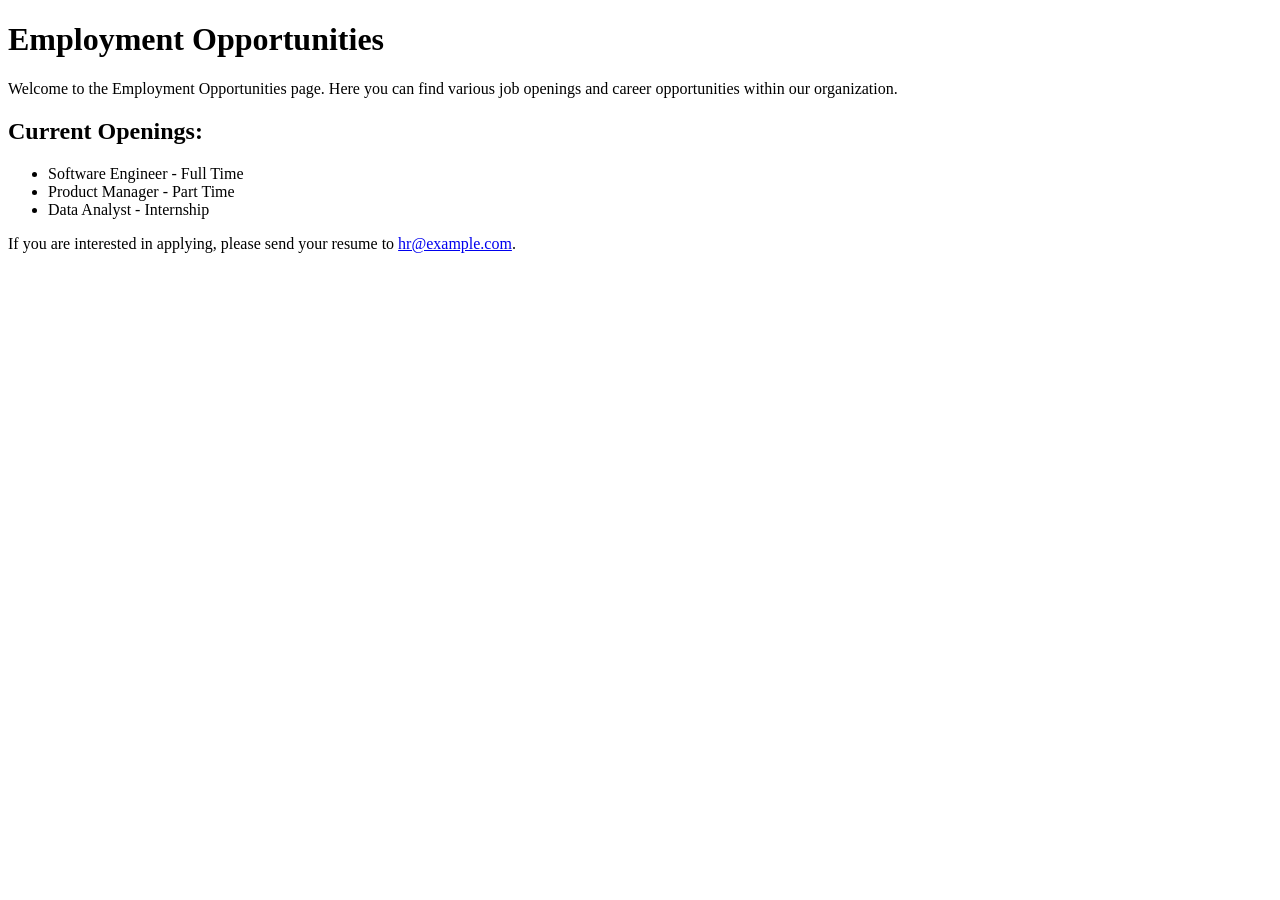
<file: employment.html>
<!DOCTYPE html>
<html lang="en">
<head>
    <meta charset="UTF-8">
    <meta name="viewport" content="width=device-width, initial-scale=1.0">
    <title>Employment Opportunities</title>
</head>
<body>
    <h1>Employment Opportunities</h1>
    <p>Welcome to the Employment Opportunities page. Here you can find various job openings and career opportunities within our organization.</p>
    <h2>Current Openings:</h2>
    <ul>
        <li>Software Engineer - Full Time</li>
        <li>Product Manager - Part Time</li>
        <li>Data Analyst - Internship</li>
    </ul>
    <p>If you are interested in applying, please send your resume to <a href="mailto:hr@example.com">hr@example.com</a>.</p>
</body>
</html>
</file>
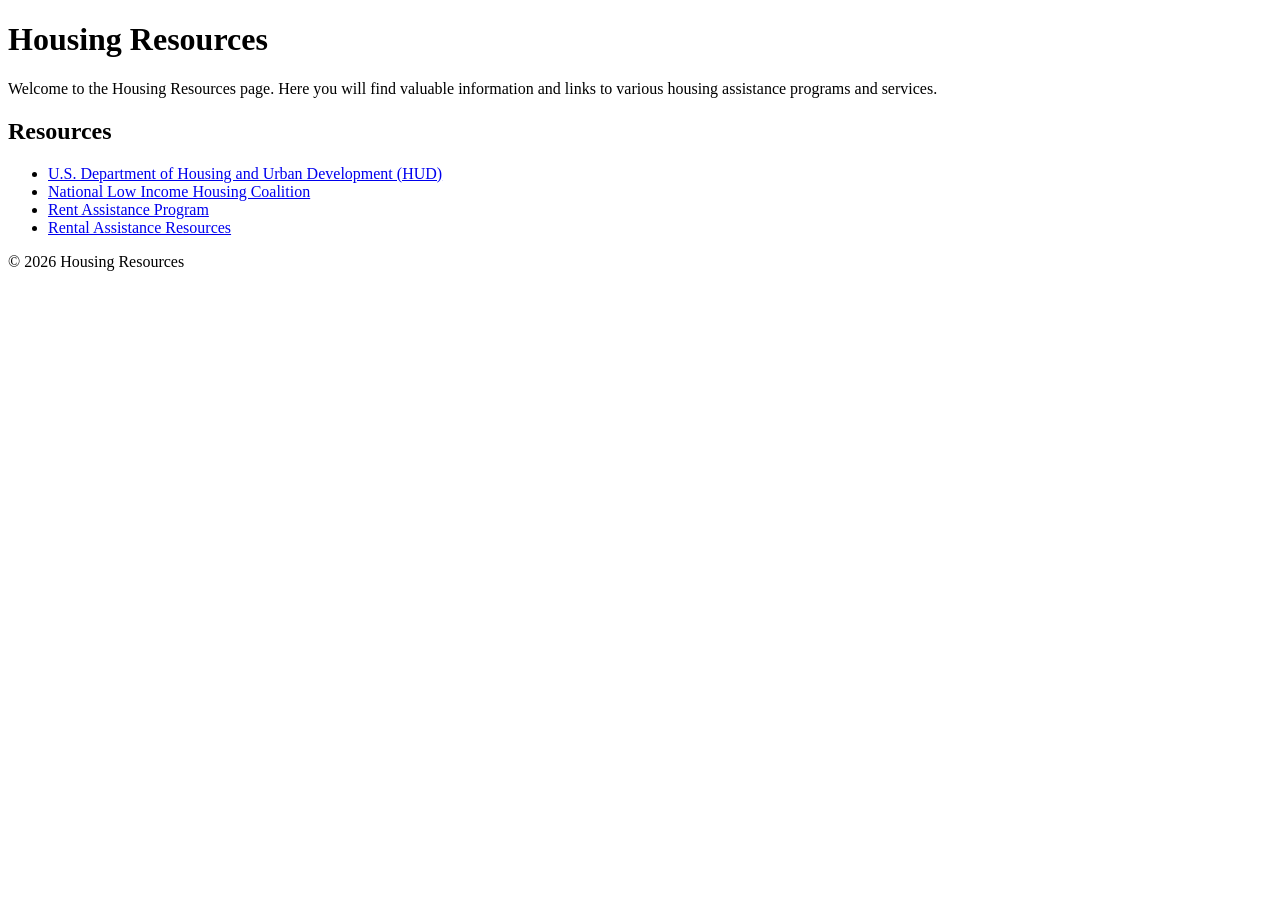
<file: housing.html>
<!DOCTYPE html>
<html lang="en">
<head>
    <meta charset="UTF-8">
    <meta name="viewport" content="width=device-width, initial-scale=1.0">
    <title>Housing Resources</title>
</head>
<body>
    <h1>Housing Resources</h1>
    <p>Welcome to the Housing Resources page. Here you will find valuable information and links to various housing assistance programs and services.</p>
    <h2>Resources</h2>
    <ul>
        <li><a href="https://www.hud.gov/" target="_blank">U.S. Department of Housing and Urban Development (HUD)</a></li>
        <li><a href="https://www.nationallowincomehousingcoalition.org/" target="_blank">National Low Income Housing Coalition</a></li>
        <li><a href="https://www.rentassistance.us/" target="_blank">Rent Assistance Program</a></li>
        <li><a href="https://www.hud.gov/topics/rental_assistance" target="_blank">Rental Assistance Resources</a></li>
    </ul>
    <footer>
        <p>&copy; 2026 Housing Resources</p>
    </footer>
</body>
</html>
</file>
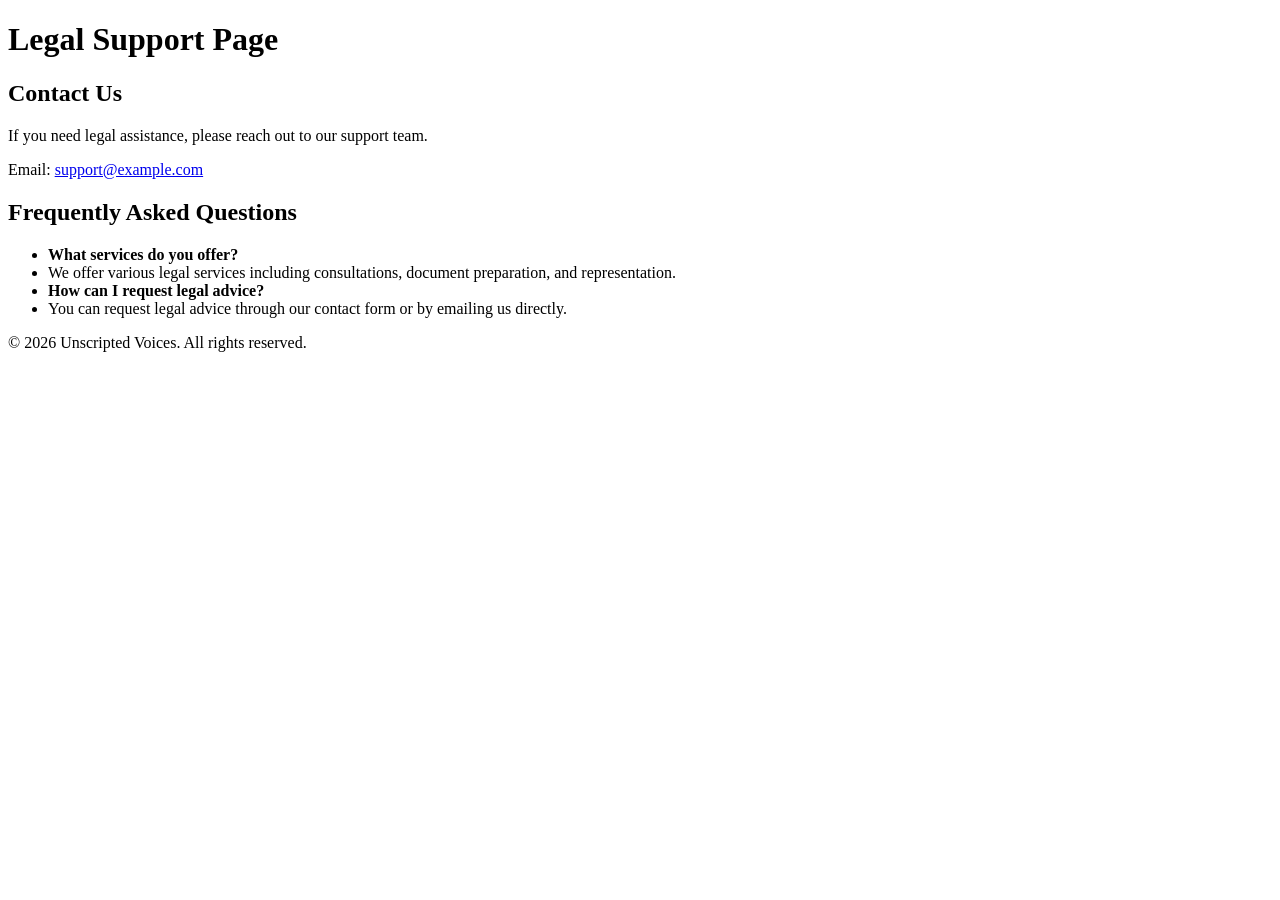
<file: legal.html>
<!DOCTYPE html>
<html lang="en">
<head>
    <meta charset="UTF-8">
    <meta name="viewport" content="width=device-width, initial-scale=1.0">
    <title>Legal Support</title>
</head>
<body>
    <header>
        <h1>Legal Support Page</h1>
    </header>
    <main>
        <section>
            <h2>Contact Us</h2>
            <p>If you need legal assistance, please reach out to our support team.</p>
            <p>Email: <a href="mailto:support@example.com">support@example.com</a></p>
        </section>
        <section>
            <h2>Frequently Asked Questions</h2>
            <ul>
                <li><strong>What services do you offer?</strong></li>
                <li>We offer various legal services including consultations, document preparation, and representation.</li>
                <li><strong>How can I request legal advice?</strong></li>
                <li>You can request legal advice through our contact form or by emailing us directly.</li>
            </ul>
        </section>
    </main>
    <footer>
        <p>&copy; 2026 Unscripted Voices. All rights reserved.</p>
    </footer>
</body>
</html>
</file>
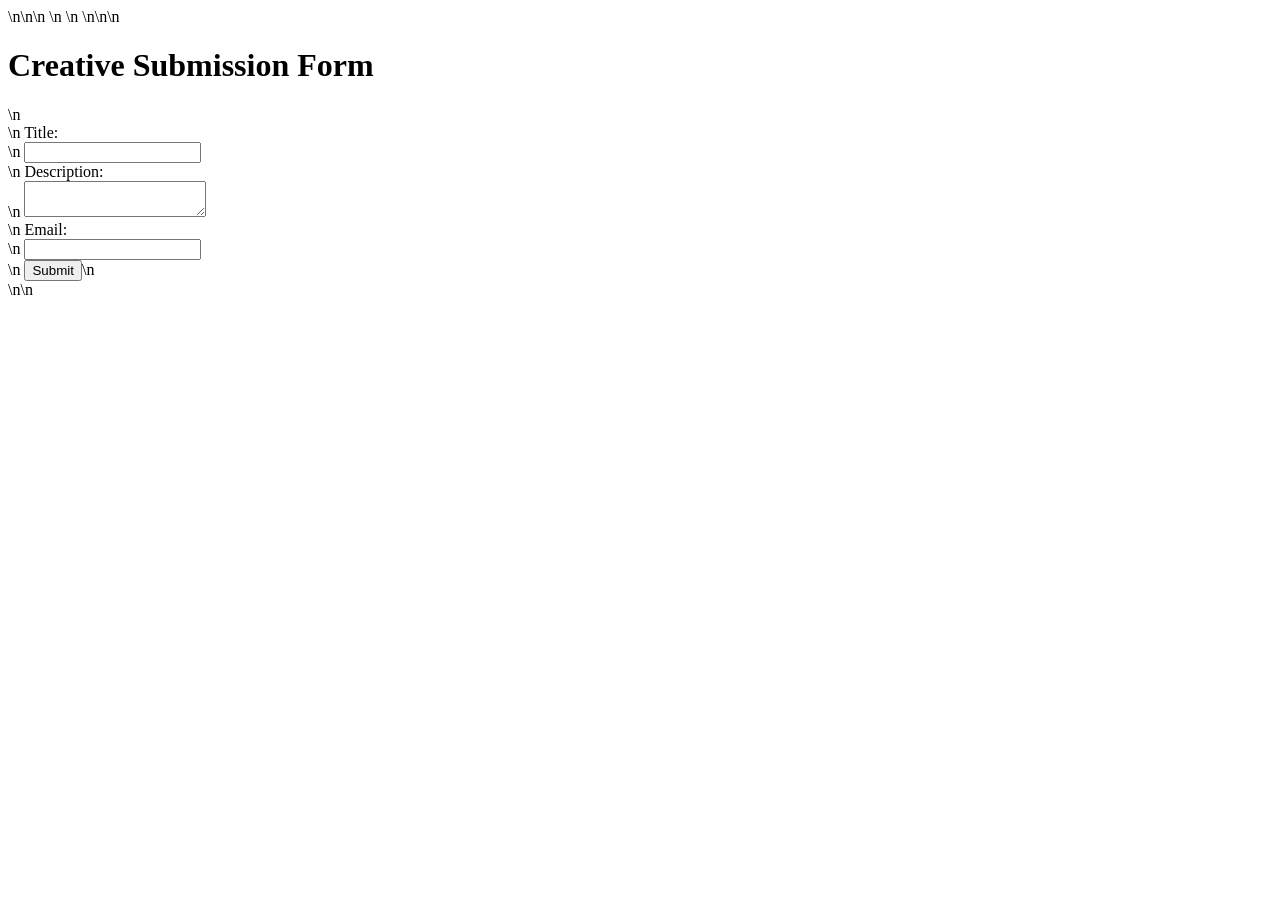
<file: moderation-form.html>
<!DOCTYPE html>\n<html lang="en">\n<head>\n    <meta charset="UTF-8">\n    <meta name="viewport" content="width=device-width, initial-scale=1.0">\n    <title>Creative Submission Form</title>\n</head>\n<body>\n    <h1>Creative Submission Form</h1>\n    <form action="/submit" method="POST">\n        <label for="title">Title:</label><br>\n        <input type="text" id="title" name="title" required><br>\n        <label for="description">Description:</label><br>\n        <textarea id="description" name="description" required></textarea><br>\n        <label for="email">Email:</label><br>\n        <input type="email" id="email" name="email" required><br>\n        <input type="submit" value="Submit">\n    </form>\n</body>\n</html>
</file>
